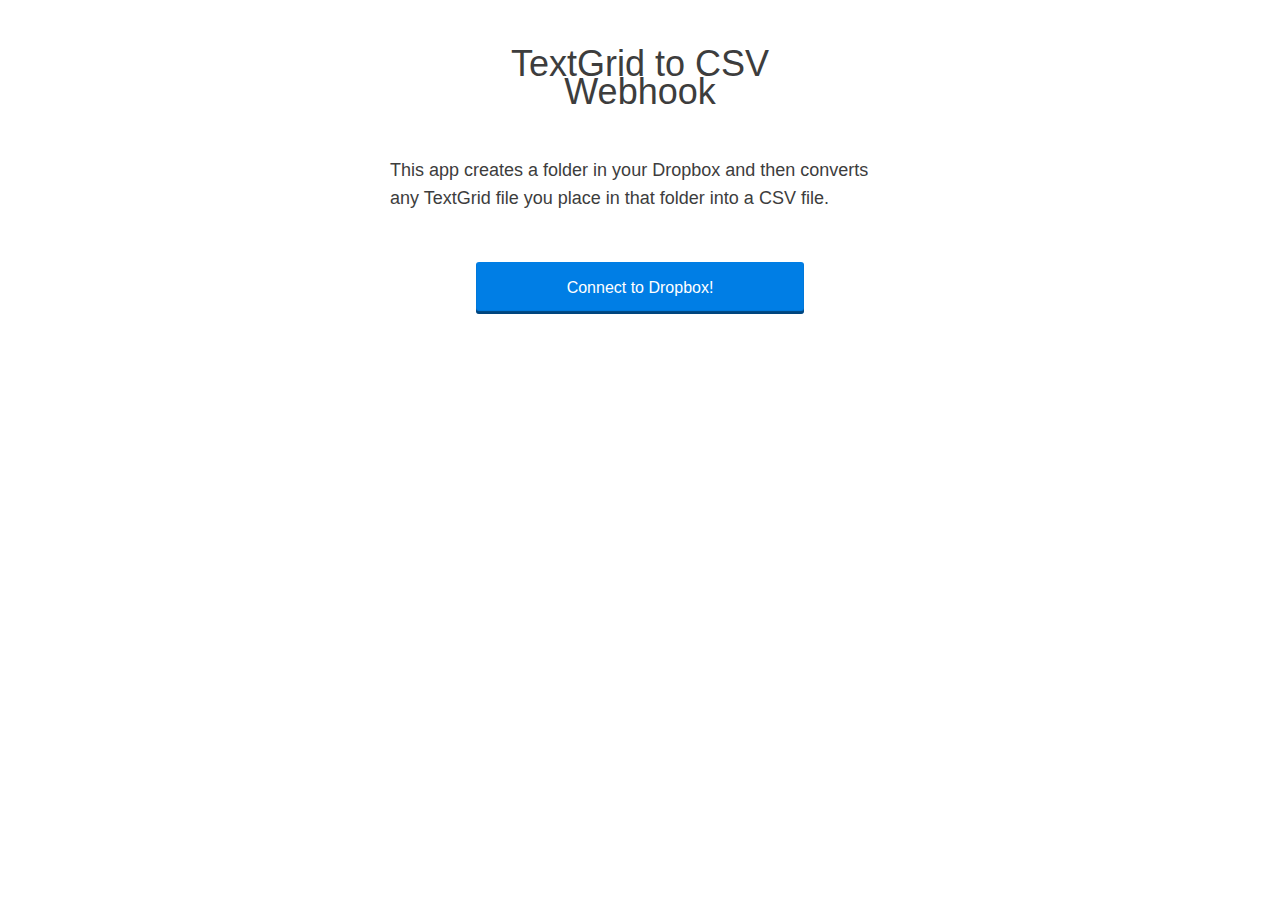
<file: templates/index.html>
<!doctype html>
<html>
  <head>
    <title>TextGrid to CSV Webhook</title>
    <link rel="stylesheet" href="/static/style.css">
  </head>
  <body>
    <div id="container">
      <h1>TextGrid to CSV Webhook</h1>

	  <p>
		This app creates a folder in your Dropbox and then converts
		any TextGrid file you  place in that folder into a CSV file.
	  </p>
	  
      <a class="button" href="login">Connect to Dropbox!</a>
	  
    </div>
  </body>
</html>
</file>
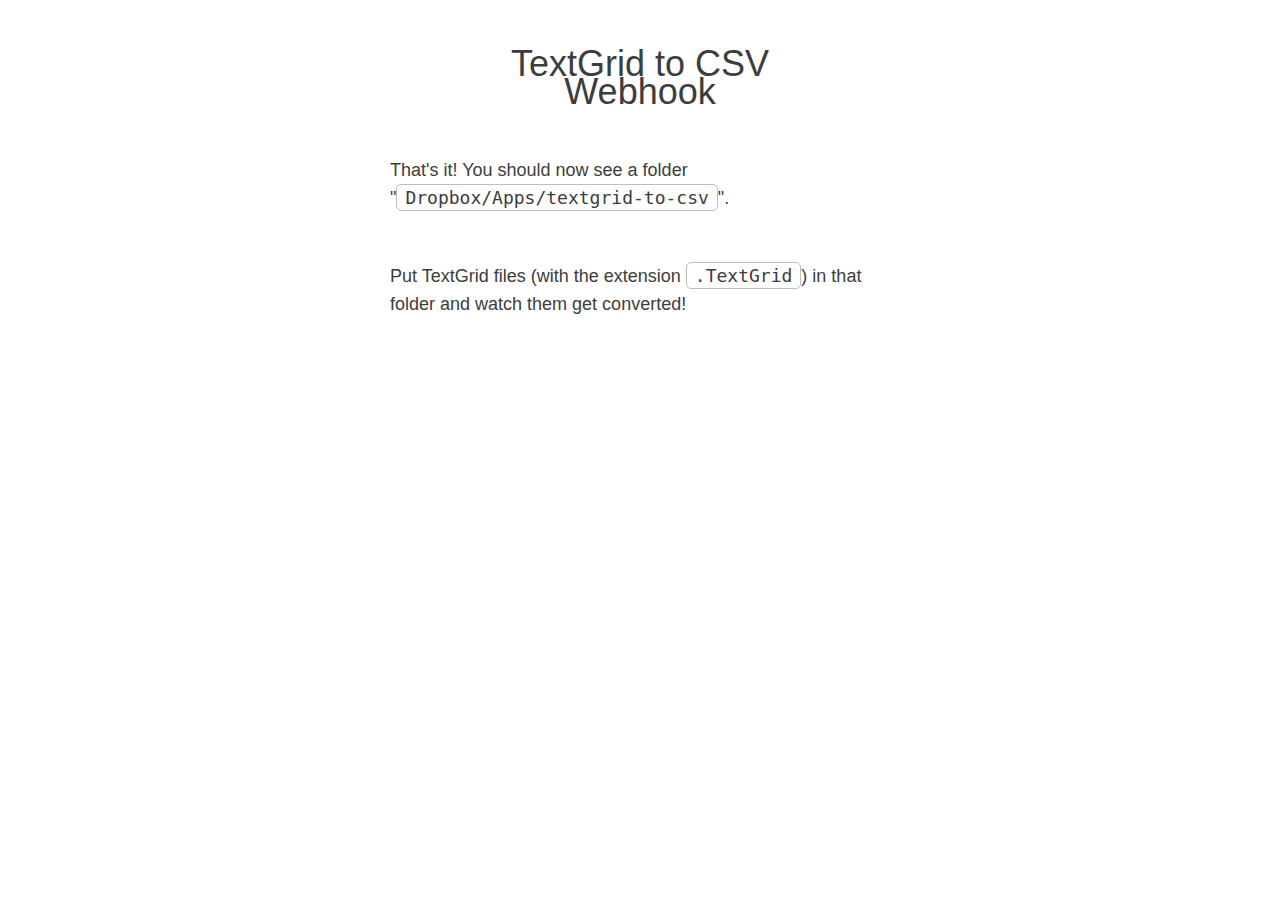
<file: templates/done.html>
<!doctype html>
<html>
  <head>
    <title>TextGrid to CSV Webhook</title>
    <link rel="stylesheet" href="/static/style.css">
  </head>
  <body>
    <div id="container">
      <h1>TextGrid to CSV Webhook</h1>

	  <p>That's it! You should now see a folder
		"<code>Dropbox/Apps/textgrid-to-csv</code>".
		<br>
	  </p>
	  <p>
		Put TextGrid files (with the extension <code>.TextGrid</code>)
		in that folder and watch them get converted!
	  </p>
	  
	  
    </div>
  </body>
</html>
</file>
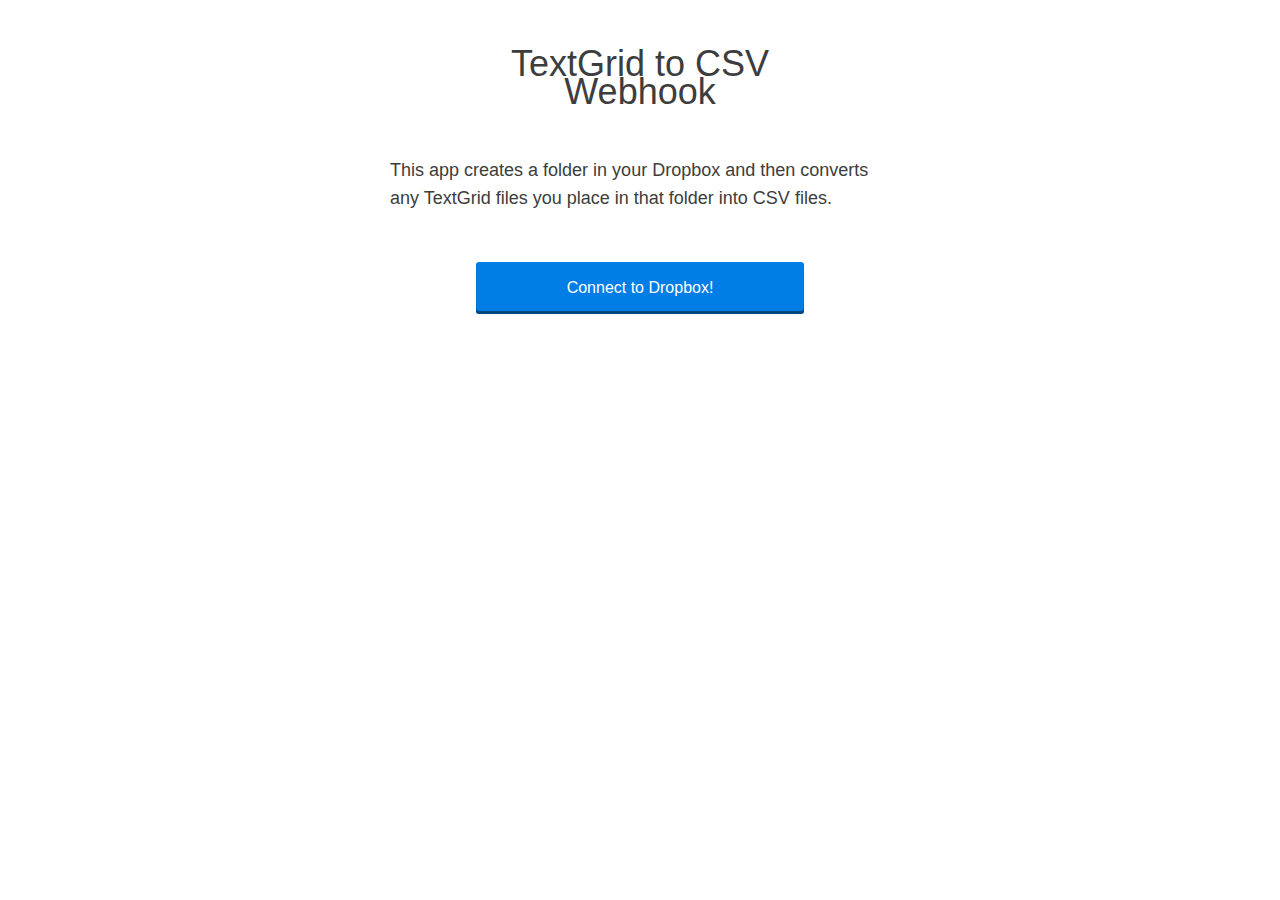
<file: templates/layout.html>
<!doctype html>
<html>
  <head>
    <title>TextGrid to CSV Webhook</title>
    <link rel="stylesheet" href="/static/style.css">
  </head>
  <body>
    <div id="container">
      <h1>TextGrid to CSV Webhook</h1>

	  <p>
		This app creates a folder in your Dropbox and then converts
		any TextGrid files you  place in that folder into CSV files.
	  </p>
	  
      <a class="button" href="login">Connect to Dropbox!</a>
	  
    </div>
  </body>
</html>
</file>
<file: static/style.css>
body {
	font-family: Helvetica, 'Helvetica Neue', 'Segoe UI', Arial;
	font-size: 18px;
	line-height: 28px;
	color: #3d3d3d;
}

#container { max-width: 500px; margin: 0 auto; }

ol li { margin-bottom: 18px; }

h1 { text-align: center; margin: 50px; padding-top: 0; font-weight: normal; }

code {
    border-radius: 5px;
    -moz-border-radius: 5px;
    -webkit-border-radius: 5px;
    border: 1px solid #BCBEC0;
    padding: 2px 8px;
    font-family: Monaco, Menlo, Consolas, monospace;
}

a.image {
    width: 612px;
    display: block;
    margin: 0 auto;
}

a.image img { border: none; outline: none; }

a.button {
    text-decoration: none;
    text-align: center;
    width: 300px;
    outline: none;
    color: white;
    display: block;
    margin: 50px auto;
    background-color: #007ee5;
    border: none;
    font-size: 16px;
    line-height: 24px;
    padding: 14px;
    -webkit-box-shadow: inset 0px -3px 1px rgba(0, 0, 0, 0.45);
    -moz-box-shadow: inset 0px -3px 1px rgba(0, 0, 0, 0.45);
    box-shadow: inset 0px -3px 1px rgba(0, 0, 0, 0.45);
    -webkit-border-radius: 3px;
    -moz-border-radius: 3px;
    border-radius: 3px;
}

a.button:active {
    position: relative; top: 3px;
    -webkit-box-shadow: inset 0px -3px 1px rgba(255, 255, 255, 1), inset 0 0px 3px rgba(0, 0, 0, 0.9);
    -moz-box-shadow: inset 0px -3px 1px rgba(255, 255, 255, 1), inset 0 0px 3px rgba(0, 0, 0, 0.9);
    box-shadow: inset 0px -3px 1px rgba(255, 255, 255, 1), inset 0 0px 3px rgba(0, 0, 0, 0.9);
}

a.button:active:after {
	content: "";
	width: 100%;
	height: 3px;
	background: #fff;
	position: absolute;
	bottom: -1px;
	left: 0;
}

p { font-size: 18px; margin: 50px 0; }
</file>
